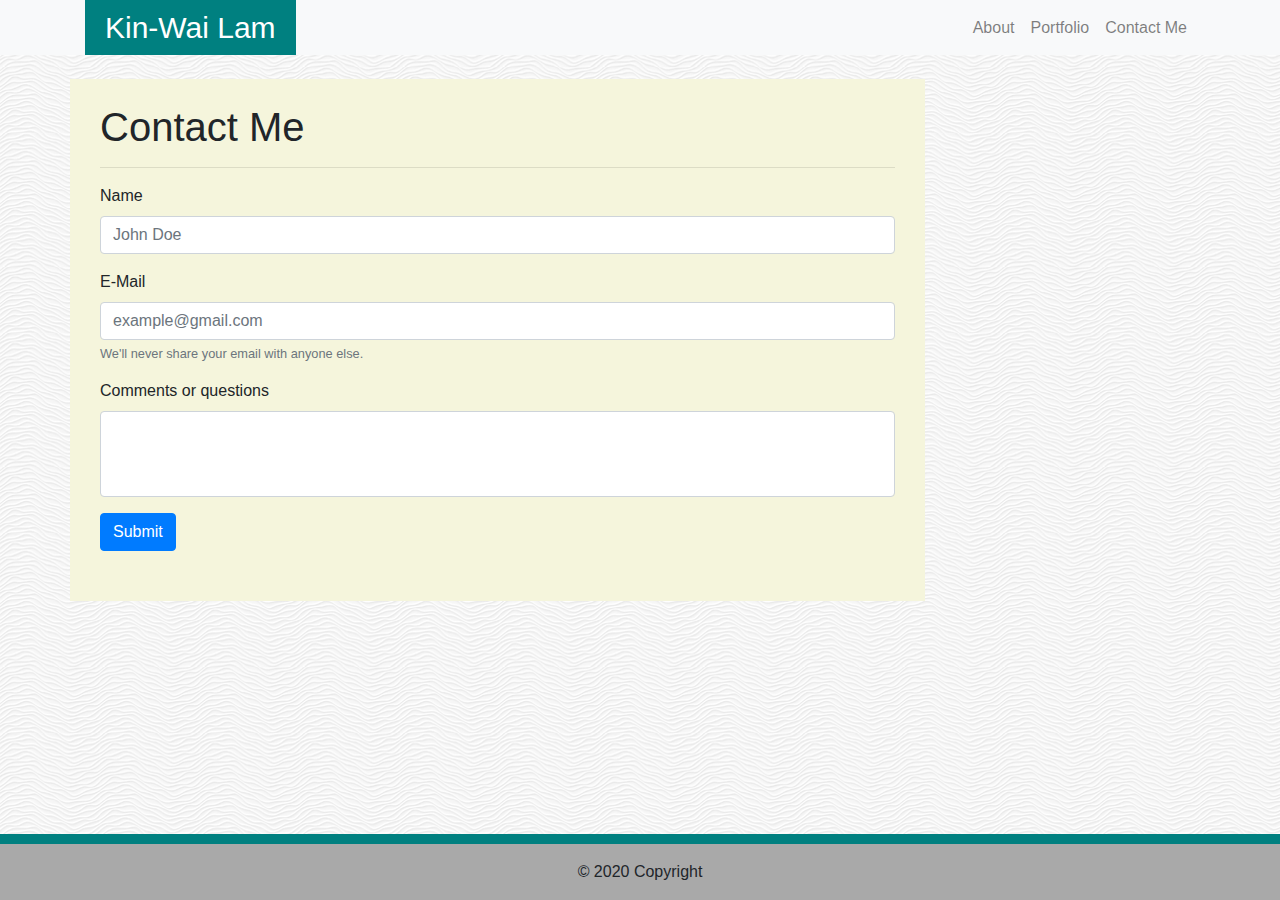
<file: contact.html>
<!DOCTYPE html>
<html lang="en">
<head>
    <meta charset="UTF-8">
    <meta name="viewport" content="width=device-width, initial-scale=1, shrink-to-fit=no">
    <meta http-equiv="X-UA-Compatible" content="ie=edge">
    <link rel="stylesheet" href="https://maxcdn.bootstrapcdn.com/bootstrap/4.0.0/css/bootstrap.min.css">
    <link rel="stylesheet" type= "text/css" href="assets/css/style.css">
    <title>My Profile!</title>
</head>
<body style="background-image: url(assets/images/waves.png);">
  <nav class="navbar navbar-expand-md navbar-light bg-light" style="padding: 0;" id="bignav">  
    <div class="container tc">
      <a class="navbar-brand" href="#" style="font-size: 30px; background-color: teal;color:white; padding-left: 20px; padding-right: 20px;">Kin-Wai Lam</a>
        <div class="navbar-nav ml-auto">
          <li class="nav-item">
            <a class="nav-link" href="index.html">About</a>
          </li>
          <li class="nav-item">
            <a class="nav-link" href="portfolio.html">Portfolio</a>
          </li>
          <li class="nav-item">
            <a class="nav-link" href="contact.html">Contact Me</a>
          </li>
        </div>
      </div>  
    </div>  
  </nav>
  <br>
    <main class="container" style="padding-bottom: 100px;">
        <section class="row">
          <div class="col-md-9" style="background-color: beige;padding-bottom: 20px;" >
          <div class="col">
            <br>
            <article class="block">
              <h1 class="block-header">Contact Me</h1>
              <hr />              
              <form>
                <div class="form-group">
                    <label for="exampleInputEmail1">Name </label>
                    <input type="name" class="form-control" id="name1" placeholder="John Doe" onfocus="this.placeholder = ''" onblur="this.placeholder = 'John Doe'">
                </div>
                <div class="form-group">
                    <label for="exampleInputPassword1">E-Mail </label>
                    <input type="email" class="form-control" id="exampleInputEmail1" aria-describedby="emailHelp" "text" placeholder="example@gmail.com" onfocus="this.placeholder = ''" onblur="this.placeholder = 'example@gmail.com'">
                    <small id="emailHelp" class="form-text text-muted">We'll never share your email with anyone else.</small>
                </div>
                <div class="form-group">
                    <label for="exampleFormControlTextarea1">Comments or questions</label>
                    <textarea class="form-control" id="exampleFormControlTextarea1" rows="3" style="resize: none;"></textarea>
                </div>
                <div>
                    <button type="submit" class="btn btn-primary">Submit</button>
                </div>
              </form>
            </article>
          </div>
        </div>
        </section>
      </main>
    <footer class="page-footer fixed-bottom" style="background-color: darkgrey; border-top: 10px solid; border-color: teal;">
        <div class="footer-copyright text-center py-3">© 2020 Copyright
        </div>
    </footer>
    <script src="https://code.jquery.com/jquery-3.4.1.slim.min.js" integrity="sha384-J6qa4849blE2+poT4WnyKhv5vZF5SrPo0iEjwBvKU7imGFAV0wwj1yYfoRSJoZ+n" crossorigin="anonymous"></script>
    <script src="https://cdn.jsdelivr.net/npm/popper.js@1.16.0/dist/umd/popper.min.js" integrity="sha384-Q6E9RHvbIyZFJoft+2mJbHaEWldlvI9IOYy5n3zV9zzTtmI3UksdQRVvoxMfooAo" crossorigin="anonymous"></script>
    <script src="https://stackpath.bootstrapcdn.com/bootstrap/4.4.1/js/bootstrap.min.js" integrity="sha384-wfSDF2E50Y2D1uUdj0O3uMBJnjuUD4Ih7YwaYd1iqfktj0Uod8GCExl3Og8ifwB6" crossorigin="anonymous"></script>
</body>
</html>
</file>
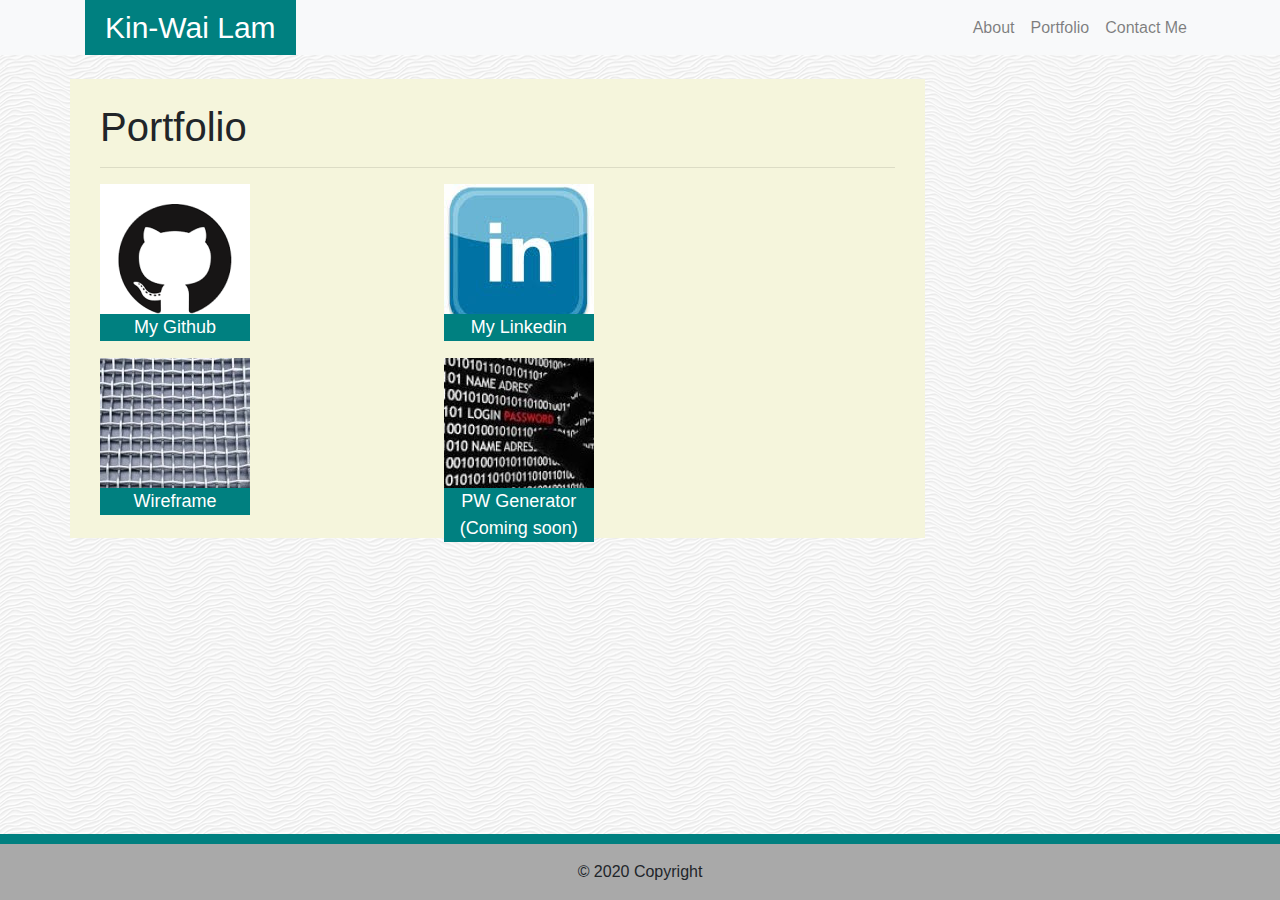
<file: portfolio.html>
<!DOCTYPE html>
<html lang="en">
<head>
    <meta charset="UTF-8">
    <meta name="viewport" content="width=device-width, initial-scale=1">
    <meta http-equiv="X-UA-Compatible" content="ie=edge">
    <link rel="stylesheet" href="https://maxcdn.bootstrapcdn.com/bootstrap/4.0.0/css/bootstrap.min.css">
    <link rel="stylesheet" type= "text/css" href="assets/css/style.css">
    <title>My Profile!</title>
</head>
<body style="background-image: url(assets/images/waves.png);">
  <nav class="navbar navbar-expand-md navbar-light bg-light" style="padding: 0;" id="bignav">  
    <div class="container tc">
      <a class="navbar-brand" href="#" style="font-size: 30px; background-color: teal;color:white; padding-left: 20px; padding-right: 20px;">Kin-Wai Lam</a>
        <div class="navbar-nav ml-auto">
          <a class="nav-item nav-link" href="index.html">About</a>
          <a class="nav-item nav-link" href="portfolio.html">Portfolio</a>
          <a class="nav-item nav-link" href="contact.html">Contact Me</a>
        </div>
      </div>  
    </div>  
  </nav>
  <br>
    <main class="container cb">
        <section class="row">
          <div class="col-md-9" style="background-color: beige;" >
          <div class="col">
            <br>
            <article class="block">
              <h1 class="block-header">Portfolio</h1>
              <hr />              
              <div class="row">
                <div class="col-md-3">
                  <a href="https://github.com/Thewa55">
                    <img src="assets/images/Github.png" class="ri"> 
                    <div class="MI">My Github</div>
                  </a>
                </div>
                <div class="col-md-3  offset-md-2">
                  <a href="https://www.linkedin.com/in/kenny-lam-214a1428/">
                    <img src="assets/images/linkedin.jfif" class="ri rr">
                    <div class="MI IR">My Linkedin</div>
                  </a>
                </div>
              </div>
              <br>
              <div class="row">
                <div class="col-md-3">
                  <a href="https://thewa55.github.io/HW-Wireframe.github.io/">
                    <img src="assets/images/wire.jfif" class="ri"> 
                    <div class="MI">Wireframe</div>
                  </a>
                </div>
                <div class="col-md-3  offset-md-2">
                  <a href="https://github.com/Thewa55/PasswordGenerator">
                    <img src="assets/images/password.jfif" class="ri rr">
                    <div class="MI IR">PW Generator (Coming soon)</div>
                  </a>
                </div>
              </div>
            </article>
          </div>
        </div>
        </section>
      </main>
    <footer class="page-footer fixed-bottom" style="background-color: darkgrey; border-top: 10px solid; border-color: teal;">
        <div class="footer-copyright text-center py-3">© 2020 Copyright
        </div>
    </footer>
    <script src="https://code.jquery.com/jquery-3.4.1.slim.min.js" integrity="sha384-J6qa4849blE2+poT4WnyKhv5vZF5SrPo0iEjwBvKU7imGFAV0wwj1yYfoRSJoZ+n" crossorigin="anonymous"></script>
    <script src="https://cdn.jsdelivr.net/npm/popper.js@1.16.0/dist/umd/popper.min.js" integrity="sha384-Q6E9RHvbIyZFJoft+2mJbHaEWldlvI9IOYy5n3zV9zzTtmI3UksdQRVvoxMfooAo" crossorigin="anonymous"></script>
    <script src="https://stackpath.bootstrapcdn.com/bootstrap/4.4.1/js/bootstrap.min.js" integrity="sha384-wfSDF2E50Y2D1uUdj0O3uMBJnjuUD4Ih7YwaYd1iqfktj0Uod8GCExl3Og8ifwB6" crossorigin="anonymous"></script>
</body>
</html>
</file>
<file: assets/css/style.css>
.MI{
    width: 150px;
    background-color: teal;
    font-size: 18px;;
    position: absolute;
    color: white;
    text-align: center;
    margin-top: -20px;
}
.block{
    padding-bottom: 30px;
}
@media screen and (max-width: 768px) {
    .navbar-nav{
        flex-direction: row;
    }
    .nav-item{
        margin-left: 10px;
    }
    .img{
        width: 150px;
    }
    .row{
        flex-wrap: nowrap;
    }
}    
@media screen and (max-width: 640px) {
    .img{width: 100%;
    }
    .cb{
        padding-bottom: 100px;
    }
    .rr,
    .IR{
        margin-left: 0;
    }
    .tc{
        margin-left: 0 !important;
        max-width: 640px !important ;
    }
    .container-fluid{
        padding-bottom: 0px;
        background-color: teal;
    }
    .navbar-brand{
        width: 680px !important;
        text-align: center;
        margin-left: 0;
        margin-right: 0;
    }
    .navbar-nav{
        flex-direction: row;
        margin: 0 auto !important;
        text-align: center;
        max-width: 400px;
        width: 100%;
    }
    .nav-item{
        text-align: center;
        margin:auto !important;
    }
    .ri{
        width: 100%;
        margin-top: 20px;
    }
    .MI{
        width: 94.117647058%;
        font-size: 40px;
        margin-top: -60px;
    }
    .row{
        flex-wrap: wrap;
    }
    a{
        font-size: 20px;
    }
 }
</file>
